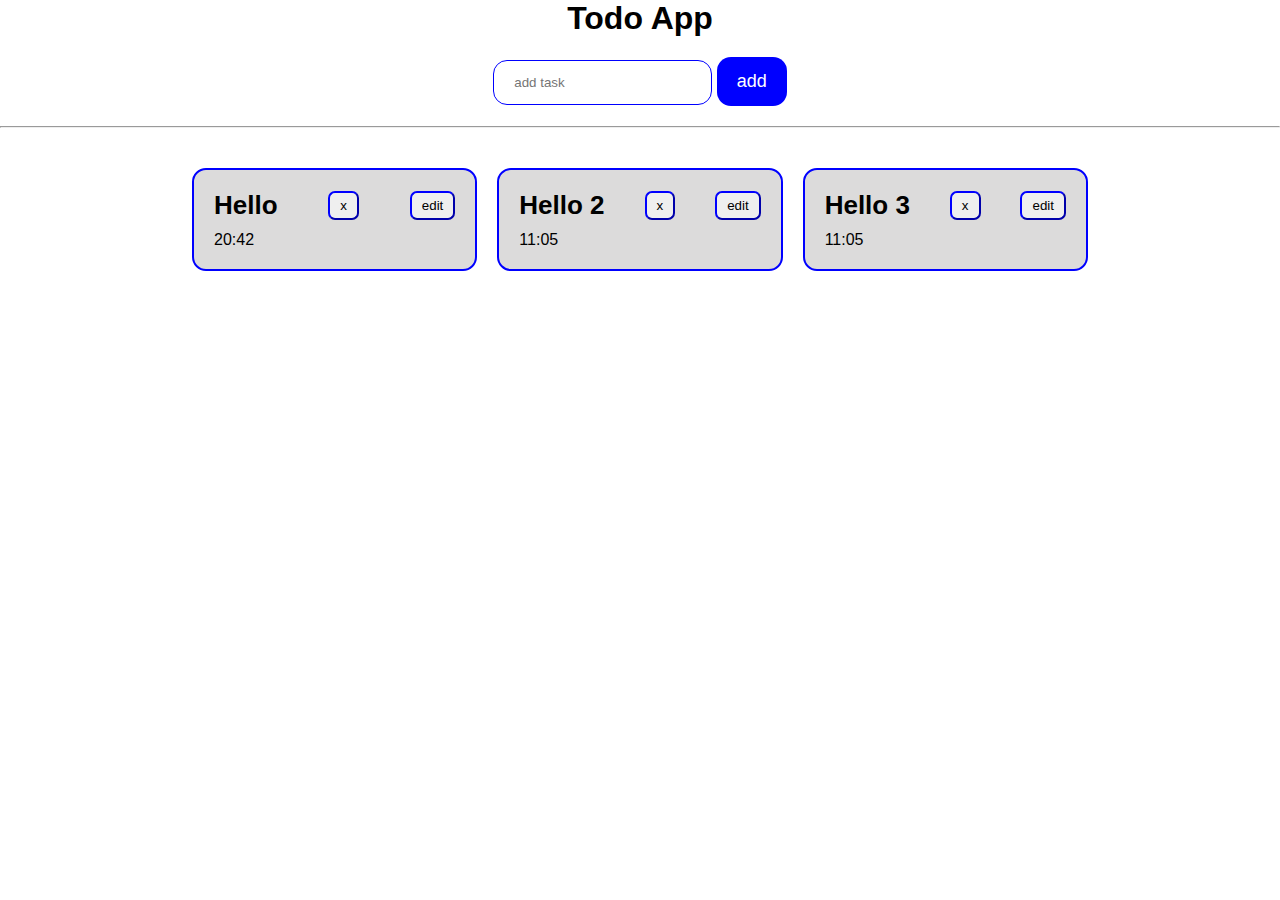
<file: index.html>
<!DOCTYPE html>
<html lang="en">

<head>
    <meta charset="UTF-8">
    <meta http-equiv="X-UA-Compatible" content="IE=edge">
    <meta name="viewport" content="width=device-width, initial-scale=1.0">
    <link rel="stylesheet" href="./style.css">
    <title>Todos</title>
</head>

<body>
    <center>
        <div class="modal_bg"></div>
        <div class="modal">
            <h1></h1>
            <input type="text" placeholder="Type something to change your list">
            <br>
            <button class="edit">Change</button>
            <button class="cancel">Cancel</button>
        </div>
    </center>

    <center>
        <h1>Todo App</h1>
        <form name="todo">
            <input type="text" name="task" placeholder="add task">
            <button>add</button>
        </form>
    </center>
    <hr>
    <div class="container">

    </div>
</body>
<script src="./script.js"></script>

</html>
</file>
<file: style.css>
*,
html {
    padding: 0;
    margin: 0;
    box-sizing: border-box;
}

button {
    padding: 5px 10px;
    border-color: blue;
    border-radius: 7px;
}

.mainDiv {
    transition: .5s ease all;
}

h4 {
    text-decoration: none;
    font-size: 26px;
    transition: .2s ease all;
    outline: none;
    text-decoration-color: red;

}


form input {
  border: 1px solid blue;
  padding: 14px 20px;
  border-radius: 14px;
}

form button {
  all: unset;
  padding: 14px 20px;
  background-color: blue;
  color: white;
  font-size: 18px;
  border-radius: 14px;
}

form {
  margin-top: 20px;
}

.container {
  width: 70%;
  display: grid;
  grid-template-columns: repeat(3, 1fr);
  gap: 20px;
  margin: 40px auto;
}


hr {
  margin-top: 20px;
}

.container .item {
  background-color: #dcdbdb;
  border: 2px solid blue;
  padding: 20px;
  border-radius: 14px;
}

.container .item .top-side {
  width: 100%;
  display: flex;
  justify-content: space-between;
  align-items: center;
  margin-bottom: 10px;
}

h4:not(:first-child) {
    margin-left: 30px;
    transition: .2s ease all;
    text-decoration-color: red;

}

.active {
    text-decoration-color: red;

    text-decoration: line-through;
    transition: .2s ease all;
}

body {
    font-family: sans-serif;
}

.modal {
    display:none;
    width: 400px;
    height: 300px;
    line-height: 90px;
    background-color: white;
    border-radius: 10px;
    box-shadow: 0px 0px 10px black;
    position: absolute;
    z-index: 10;
    top: 40%;
    left: 50%;
    translate: -50% -50%;
    transition: .5s ease;
    padding: 10px;
    grid-gap: 10px;
}

.modal_bg {
    background-color: rgba(0, 0, 0, 0.349);
    width: 100%;
    height: 200vh;
    position: fixed;
    transition: .5s ease;
    display: none;
}

.edit {
    padding: 15px 30px;
    border: none;
    background-color: green;
    color: white;
}

.cancel {
    padding: 15px 30px;
    border: none;
    background-color: red;
    color: white;
    margin-left: -210px;
    margin-top: 10px;
}

.modal input {
    width: 265px;
    padding: 15px 30px;
    border-radius: 10px;
    border: 2px solid blue;
    margin-top: 50px;
}
</file>
